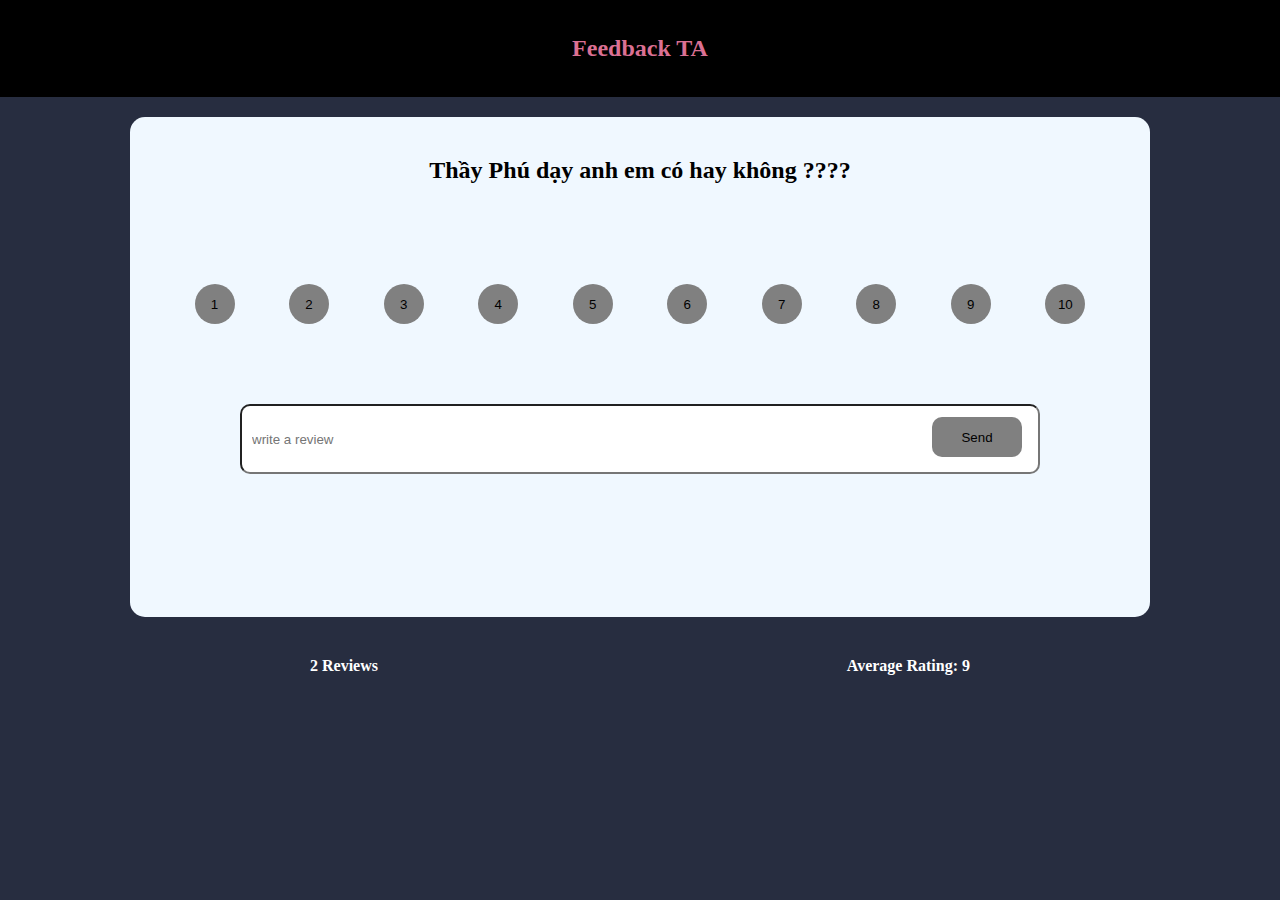
<file: feedback-TA/index.html>
<!DOCTYPE html>
<html lang="en">
<head>
    <meta charset="UTF-8">
    <meta http-equiv="X-UA-Compatible" content="IE=edge">
    <meta name="viewport" content="width=device-width, initial-scale=1.0">
    <link rel="stylesheet" href="style.css">
    <link href='https://unpkg.com/boxicons@2.1.4/css/boxicons.min.css' rel='stylesheet'>
    <title>Advance</title>
</head>
<body>
    <div class="heading">
        <h2>Feedback TA</h2>
    </div>
    <div class="block-1">
        <h2><b>Thầy Phú dạy anh em có hay không ????</b></h2>
        <div class="item">
            <input type="button" value="1" id="value" onclick="handleClick(this)">
            <input type="button" value="2" onclick="handleClick(this)">
            <input type="button" value="3" onclick="handleClick(this)">
            <input type="button" value="4" onclick="handleClick(this)">
            <input type="button" value="5" onclick="handleClick(this)">
            <input type="button" value="6" onclick="handleClick(this)">
            <input type="button" value="7" onclick="handleClick(this)">
            <input type="button" value="8" onclick="handleClick(this)">
            <input type="button" value="9" onclick="handleClick(this)">
            <input type="button" value="10" onclick="handleClick(this)">
        </div>
        <div class="input-search">
            <input type="text" placeholder="write a review" id="search">
            <input type="submit" value="Send" id="send" onclick="handleSend()">
        </div>
    </div>
    <div class="content">
        <p>2 Reviews</p>
        <p>Average Rating: 9</p>
    </div>
 <div class="box-all">
    <div class="box-1 ">
        <input type="button" value="8">
        <p>This is Feedback item 2</p>
        <div class="icon-1">
            <i class='bx bxs-edit'></i>
            <i class='bx bx-message-alt-x'></i>
        </div>
    </div>
    <div class="box-2 ">
        <input type="button" value="10">
        <p>This is Feedback item 1</p>
        <div class="icon-2">
            <i class='bx bxs-edit'></i>
            <i class='bx bx-message-alt-x'></i>
        </div>
    </div>
 </div>
</body>
<script src="./main.js"></script>
<script src="./db.js"></script>
</html>
</file>
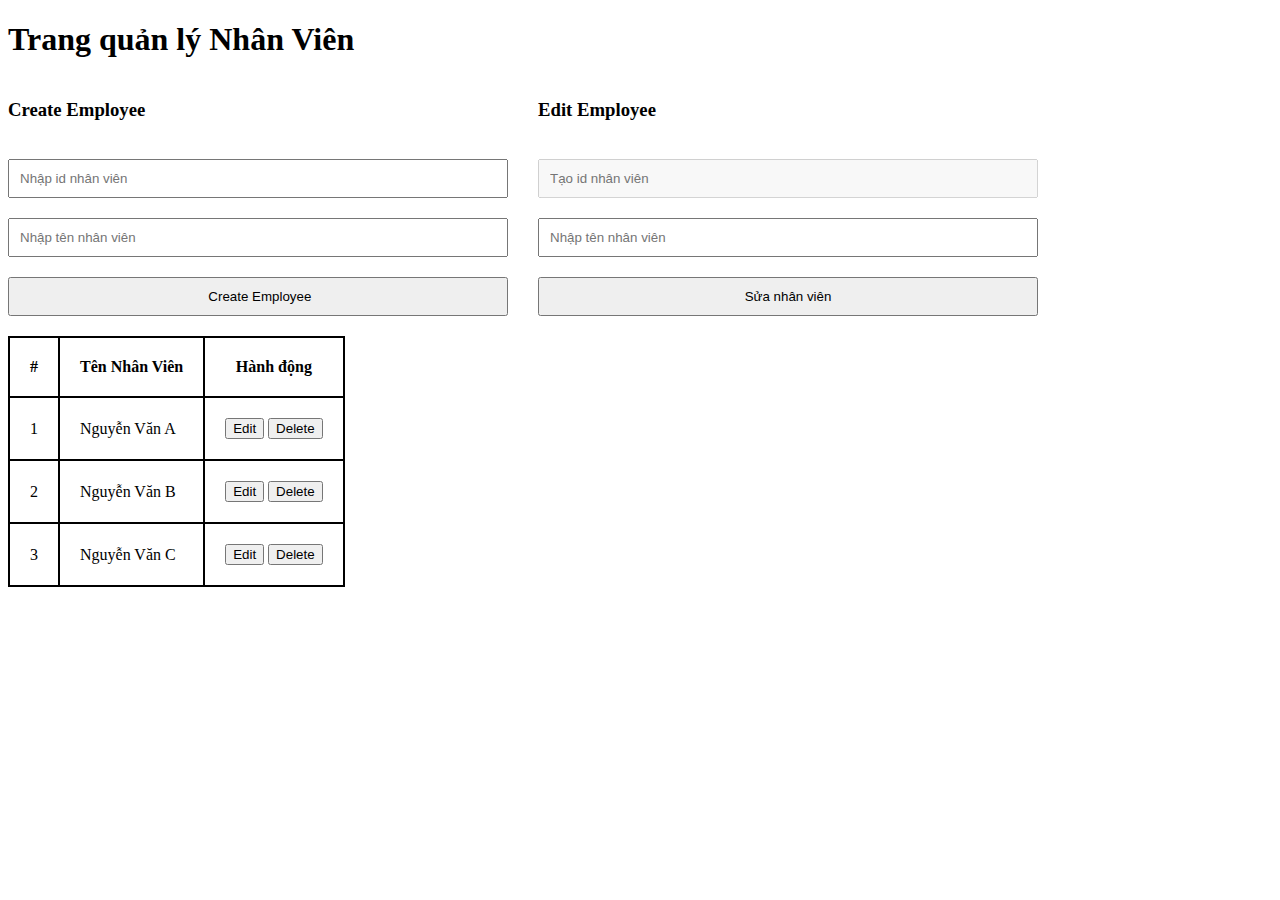
<file: basic/Bài_5.html>
<!DOCTYPE html>
<html lang="en">
<head>
    <meta charset="UTF-8">
    <meta http-equiv="X-UA-Compatible" content="IE=edge">
    <meta name="viewport" content="width=device-width, initial-scale=1.0">
    <title>Bài-5</title>
    <style>
         table,
        th,
        tr,
        td {
          border-collapse: collapse;
          border: 2px solid black;
        }
        form {
            display: none;
          display: flex;
          flex-direction: column;
          gap: 20px;
          margin-bottom: 20px;
          width: 500px;
        }
        input {
          padding: 10px;
        }
        .all-form {
          display: flex;
          gap: 30px;
      }
    </style>
</head>
<body>
    <header>
        <h1>Trang quản lý Nhân Viên</h1>
    </header>
    <div class="all-form">
        <form action ="" id="add-form">
            <h3>Create Employee</h3>
            <input type="text" placeholder="Nhập id nhân viên" id="id-employ">
            <input type="text" placeholder="Nhập tên nhân viên" id="name-employ">
            <input type="button" onclick="handleAdd()" id="add" value=" Create Employee">
        </form>
        <form action="" id="edit-form">
            <h3>Edit Employee</h3>
            <input type="text" placeholder="Tạo id nhân viên" id="id-edit-employ" disabled>
            <input type="text" placeholder="Nhập tên nhân viên" id="name-edit-employ">
            <input type="submit" value="Sửa nhân viên">
        </form>
    </div>
    <table cellpadding = "20">
        <thead>
            <tr>
                <th>#</th>
                <th>Tên Nhân Viên</th>
                <th>Hành động</th>
            </tr>
        </thead>
        <tbody id="body">
            <tr>
                <td>1</td>
                <td>Hoàng Hiếu</td>
                <td><button onclick="handleUpdate()">Edit</button> <button>Delete</button></td>
            </tr>
        </tbody>
    </table>
</body>
<script>
    const employees = [
        {
            id:1,
            name:"Nguyễn Văn A",
        },
        
        {
            id:2,
            name:"Nguyễn Văn B",
        },
        
        {
            id:3,
            name:"Nguyễn Văn C",
        }
    ];
    
    function renderData(data) {
    const table = document.querySelector("table");
    const tbody = table.querySelector("tbody");

    let contentTbody = "";

    data.forEach((employ,index) => {
        contentTbody += `<tr>
            <td>${index + 1}</td>
            <td>${employ.name}</td>
            <td>
                <button onclick = "handleEdit('${employ.id}')">Edit</button>
                <button onclick = "handleDelete('${employ.id}')">Delete</button>
            </td>
        </tr>`;
    });
    tbody.innerHTML = contentTbody;
}
renderData(employees);

// Xoá Nhân viên
function handleDelete(id) {
    employees.forEach((employ,index) => {
        if(employ.id == id) {
            employees.splice(index,1);
        }
    });
    renderData(employees);
}

function handleAdd() {
            const idAdd = document.querySelector("#id-employ").value;
            const nameAdd = document.querySelector("#name-employ").value;
            const user = {
                id: idAdd,
                name: nameAdd,
            };
            let isDulicate = false;
            employees.forEach((data) => {
                if (data.id == idAdd) {
                    isDulicate = true;
                }

            });
            if (isDulicate) {
                alert("ID trùng, vui lòng đặt id mới");
                return;
            }
            employees.push(user);
            renderData(employees);
}
function handleEdit(id) {
            let userEdit = {};
            employees.forEach((data) => {
                if (data.id == id) {
                    userEdit = data;
                }
            });
            const idEdit = document.querySelector("#id-edit-employ");
            const namaEdit = document.querySelector("#name-edit-employ");
            idEdit.value = userEdit.id;
            namaEdit.value = userEdit.name;

}
function handleUpdate() {
            const idUpdate = document.querySelector("#id-edit-employ").value;
            const nameUpdate = document.querySelector("#id-edit-employ").value;
            const userUpdate = {
                id: idUpdate,
                name: nameUpdate,
            };
            employees.forEach((data, index) => {
                if (data.id == userUpdate.id) {
                    employees.splice(index, 1, userUpdate);
                }
            });
    renderData(employees);
}
</script>
</html>
</file>
<file: feedback-TA/style.css>
* {
    padding: 0;
    margin: 0;
    box-sizing: border-box;
}
.heading {
    background-color: black;
    color: palevioletred;
    padding: 15px 10px;
    text-align: center;
}
body {
    background-color: #272d40;
}
.block-1 {
    background-color: aliceblue;
    position: relative;
    top: 20px;
    width: 1020px;
    height: 500px;
    padding: 20px;
    border-radius: 15px;
    margin: auto;
    text-align: center;
}
h2 {
    margin: 20px;
}
.item {
    display: flex;
    justify-content: space-evenly;
}
.item input:active {
    background-color: rgb(222, 42, 48);
    color: aliceblue;
}
.item input {
    position: relative;
    margin: 80px 10px;
    width: 40px;
    height: 40px;
    border-radius: 50%;
    background-color: grey;
    padding: 8px ;
    border: none;
    cursor: pointer;
}
.input-search #search {
    width: 800px;
    height: 70px;
    padding: 10px 10px;
    border-radius: 10px;
}
.input-search #send:hover{
    background-color: rgb(222, 42, 48);
    color: aliceblue;
}
.input-search #send {
    position: absolute;
    right: 128px;
    top: 300px;
    width: 90px;
    height: 40px;
    border-radius: 10px;
    background-color: gray;
    border: none;
    cursor: pointer;
}

.content  {
    display: flex;
    color: white;
    margin-top: 40px;
    justify-content: space-between;
    padding: 20px 310px;
    font-weight: bolder;
}
.box-1 {
    position: relative;
    width:1020px;   
    margin: 20px auto;
    height: 80px;
    border-radius:10px;
    background-color: aliceblue;
}
.box-1 input {
    position: absolute;
    width: 40px;
    height: 40px;
    border-radius: 50%;
    background-color: rgb(230, 12, 12);
    color: aliceblue;
    padding: 8px ;
    border: none;
    cursor: pointer;
    top: -10px;
    left: -10px;
}
.box-1 .icon-1 i:hover {
    background-color: rgb(230, 12, 12);
    color: aliceblue;
}
.box-1 .icon-1 {
    cursor: pointer;
    float: right;
    top: 2px;
    margin: 10px 10px;
    font-size: 19px;
}
.box-1 p {
    float: left;
    font-style: 20px;
    font-size: 18px;
    margin: 30px;
}

.box-2 {
    position: relative;
    width:1020px;   
    margin: 20px auto;
    height: 80px;
    border-radius:10px;
    background-color: aliceblue;
}
.box-2 input {
    position: absolute;
    width: 40px;
    height: 40px;
    border-radius: 50%;
    background-color: rgb(230, 12, 12);
    color: aliceblue;
    padding: 8px ;
    border: none;
    cursor: pointer;
    top: -10px;
    left: -10px;
}
.box-2 .icon-2 {
    cursor: pointer;
    float: right;
    top: 2px;
    margin: 10px 10px;
    font-size: 19px;
}
.box-2 p {
    float: left;
    font-style: 20px;
    font-size: 18px;
    margin: 30px;
}
</file>
